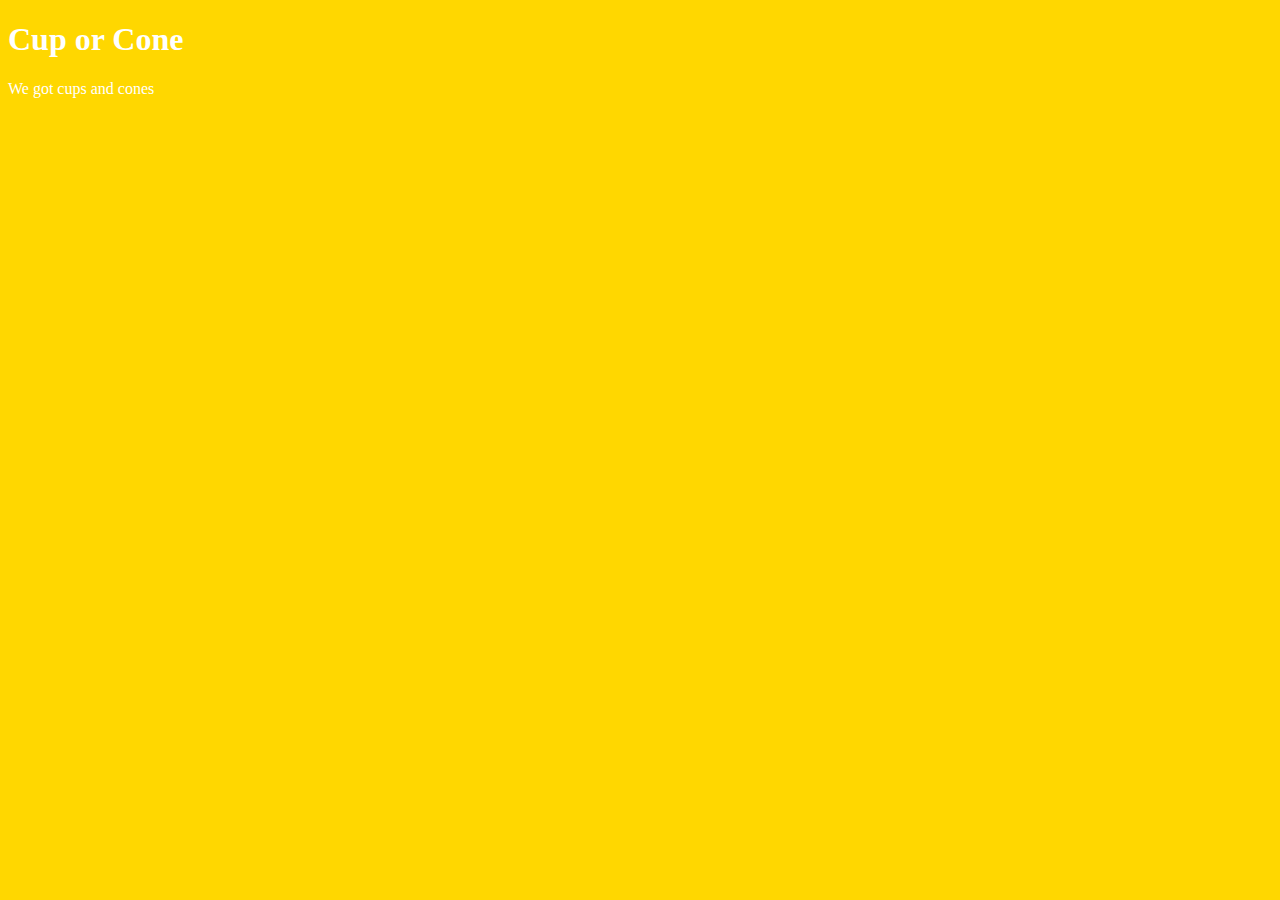
<file: index.html>
<!DOCTYPE html>
<html>
	<head>
		<title>Cup or Cone</title>
		<link rel="stylesheet" type="text/css" href="css/style.css">
	</head>

	<body>
		<h1>Cup or Cone</h1>
		<p>We got cups and cones</p>
	</body>
</html>
</file>
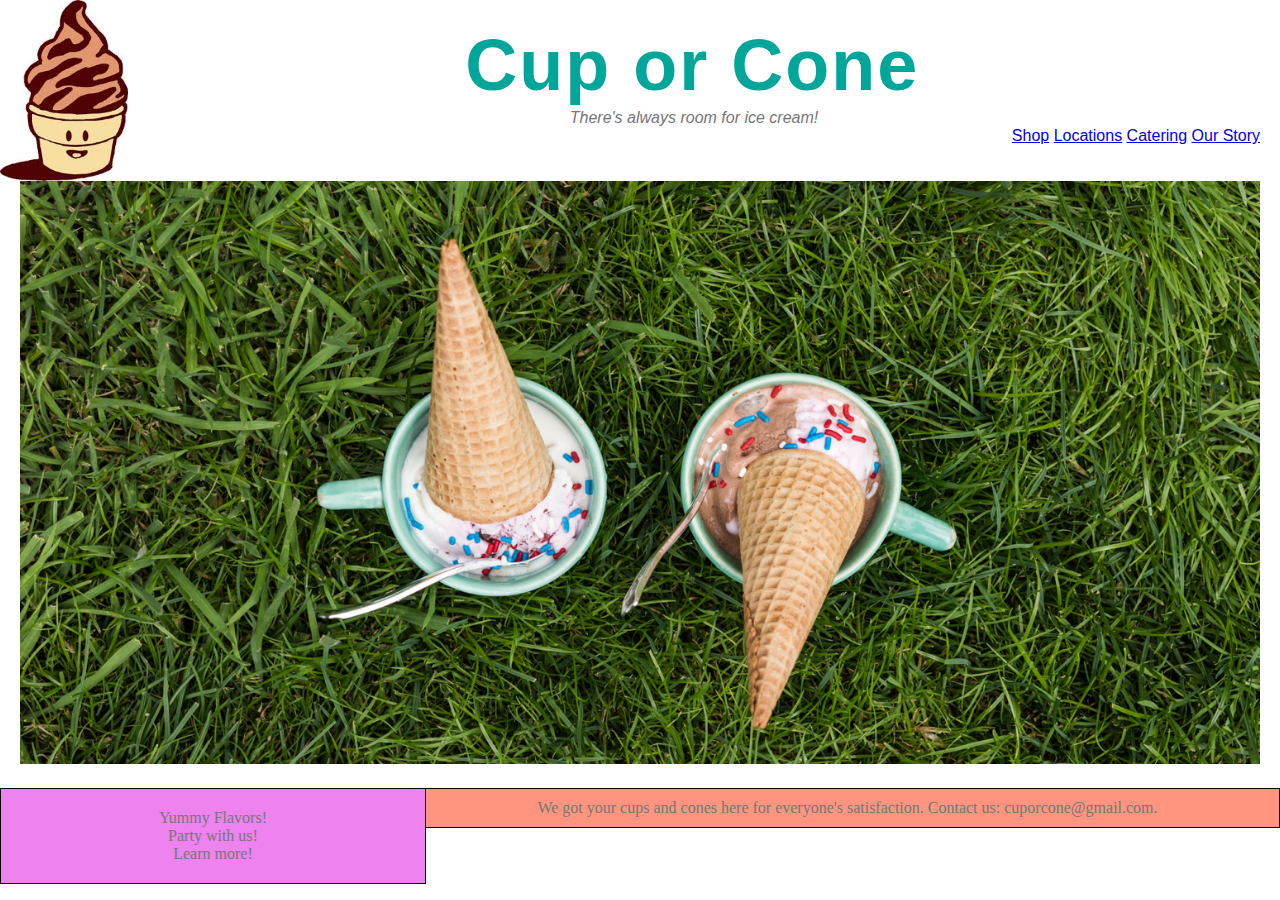
<file: unit_3/index.html>
<!DOCTYPE html>

<html>

<head>
	<title>Cup or Cone</title>
	<link rel="stylesheet" type="text/css" href="css/style.css">
	<meta name="viewpoint" content="width=device-width, initial-scale=1">
</head>

<body>
	<img class="logo" src="images1/logo.jpg" alt="Cup or Cone" title="Cup or Cone">

	<div class="wrapper">
		<header>
			<h1>Cup or Cone</h1>
			<p><i>There's always room for ice cream!</i></p>
		<nav>
			<a href="#">Shop</a>
			<a href="#">Locations</a>
			<a href="#">Catering</a>
			<a href="#">Our Story</a>
		</nav>
			<div>
				<img class="hero" src="images1/hero.png">
			</div>
		</header>

    <aside id="left">
        <li>Yummy Flavors!</li>
        <li>Party with us!</li>
        <li>Learn more!</li>
    </aside>
	
		<footer>
			<p>We got your cups and cones here for everyone's satisfaction. Contact us: cuporcone@gmail.com. </p>
		</footer>
	</div>
</body>

</html>
</file>
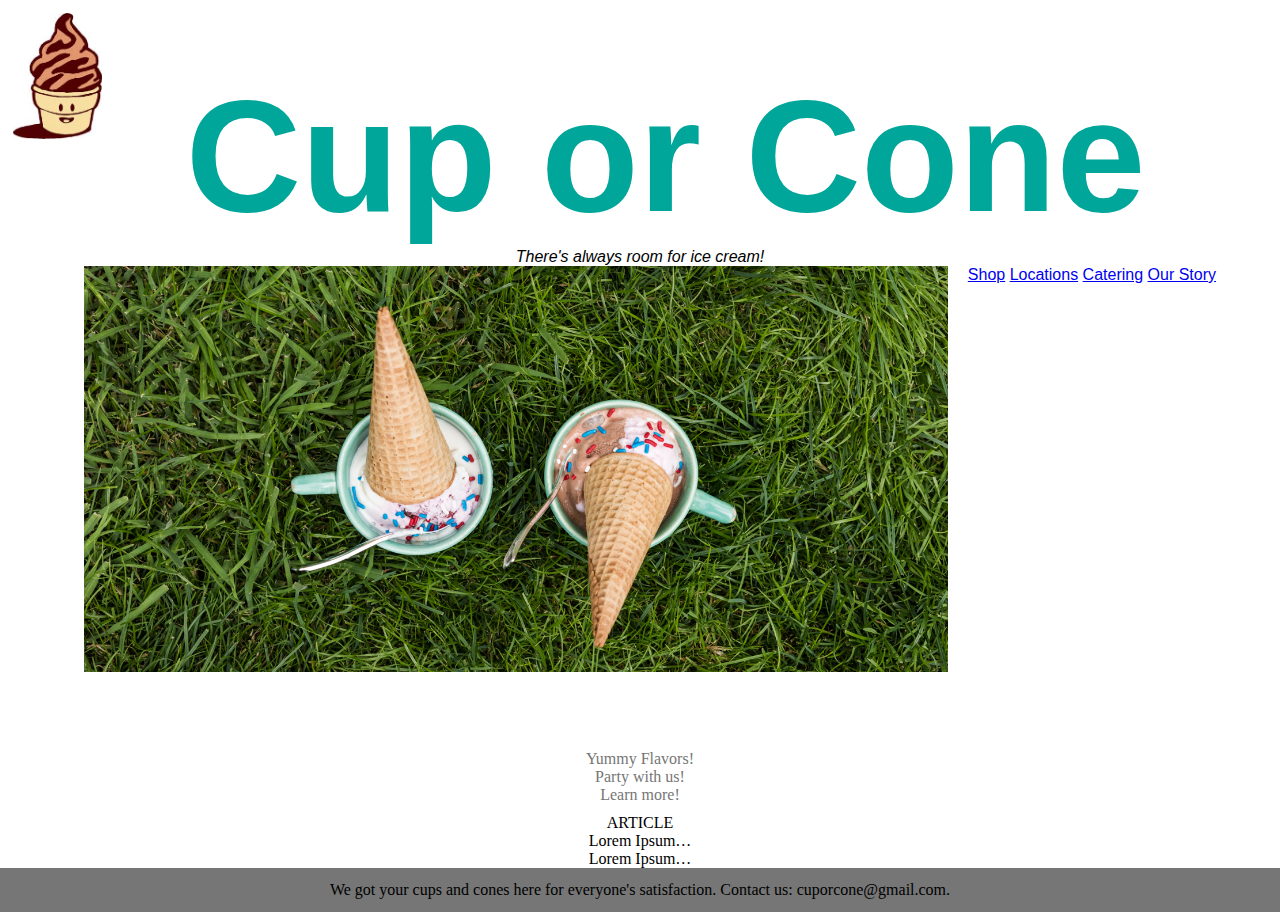
<file: unit_6/index.html>
<!DOCTYPE html>

<html>

<head>
	<title>Cup or Cone</title>
	<link rel="stylesheet" type="text/css" href="css/style.css">
</head>

<body>
	<img class="logo" src="images1/logo.jpg" alt="Cup or Cone" title="Cup or Cone">

	<div class="wrapper">
		<header>
			<h1>Cup or Cone</h1>
			<p><i>There's always room for ice cream!</i></p>
		<nav>
			<a href="#">Shop</a>
			<a href="#">Locations</a>
			<a href="#">Catering</a>
			<a href="#">Our Story</a>
		</nav>
			<div>
				<img class="hero" src="images1/hero.png">
			</div>
		</header>

		<section id="two_column" class="clearfix">
    <aside id="left">
        <li>Yummy Flavors!</li>
        <li>Party with us!</li>
        <li>Learn more!</li>
    </aside>
    <article id="right">
        <p>ARTICLE</p>
        <p>Lorem Ipsum…</p>
        <p>Lorem Ipsum…</p>
    </article>
		</section>
		<footer>
			<p>We got your cups and cones here for everyone's satisfaction. Contact us: cuporcone@gmail.com. </p>
		</footer>
	</div>
</body>

</html>
</file>
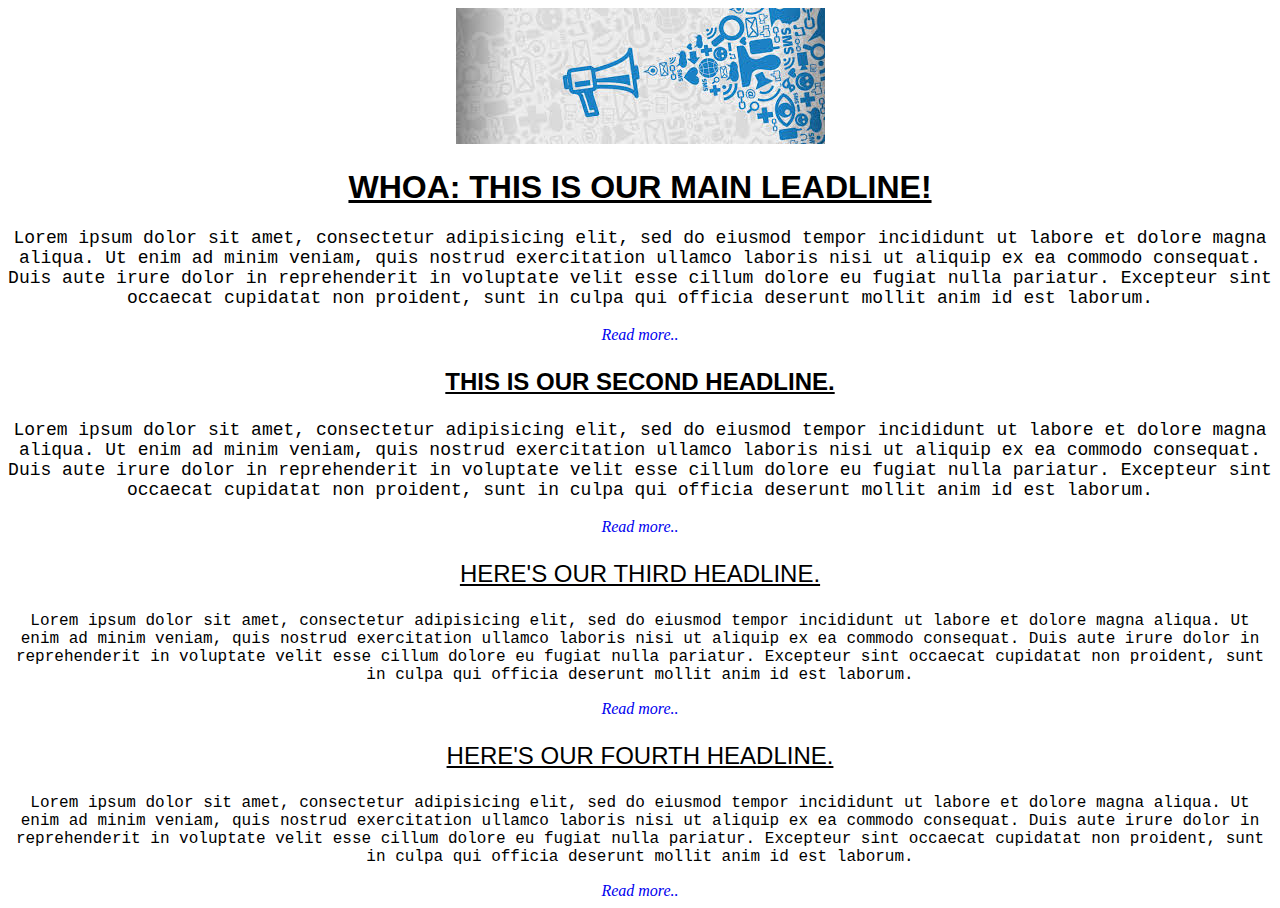
<file: unit_1/news.html>
<!DOCTYPE html>
<html>
	<head>
		<title>News Bulletin</title>
		<link rel="stylesheet" type="text/css" href="css/practice.css">
	</head>

	<body>
		<img src="images/news.jpg" alt="News" title="This is news!">  
		<h1>Whoa: This is our main leadline!</h1>
		<p class="important">Lorem ipsum dolor sit amet, consectetur adipisicing elit, sed do eiusmod
		tempor incididunt ut labore et dolore magna aliqua. Ut enim ad minim veniam,
		quis nostrud exercitation ullamco laboris nisi ut aliquip ex ea commodo
		consequat. Duis aute irure dolor in reprehenderit in voluptate velit esse
		cillum dolore eu fugiat nulla pariatur. Excepteur sint occaecat cupidatat non
		proident, sunt in culpa qui officia deserunt mollit anim id est laborum. </p>	

		<a href="example.com">Read more..</a>
		
		<h3 id="second">This is our second headline.</h3>
		<p class="important">Lorem ipsum dolor sit amet, consectetur adipisicing elit, sed do eiusmod
		tempor incididunt ut labore et dolore magna aliqua. Ut enim ad minim veniam,
		quis nostrud exercitation ullamco laboris nisi ut aliquip ex ea commodo
		consequat. Duis aute irure dolor in reprehenderit in voluptate velit esse
		cillum dolore eu fugiat nulla pariatur. Excepteur sint occaecat cupidatat non
		proident, sunt in culpa qui officia deserunt mollit anim id est laborum. </p>
		
		<a href="example.com">Read more..</a>

		<h3>Here's our third headline.</h3>
		<p>Lorem ipsum dolor sit amet, consectetur adipisicing elit, sed do eiusmod
		tempor incididunt ut labore et dolore magna aliqua. Ut enim ad minim veniam,
		quis nostrud exercitation ullamco laboris nisi ut aliquip ex ea commodo
		consequat. Duis aute irure dolor in reprehenderit in voluptate velit esse
		cillum dolore eu fugiat nulla pariatur. Excepteur sint occaecat cupidatat non
		proident, sunt in culpa qui officia deserunt mollit anim id est laborum. </p>	

		<a href="example.com">Read more..</a>
		
		<h3>Here's our fourth headline.</h3>
		<p>Lorem ipsum dolor sit amet, consectetur adipisicing elit, sed do eiusmod
		tempor incididunt ut labore et dolore magna aliqua. Ut enim ad minim veniam,
		quis nostrud exercitation ullamco laboris nisi ut aliquip ex ea commodo
		consequat. Duis aute irure dolor in reprehenderit in voluptate velit esse
		cillum dolore eu fugiat nulla pariatur. Excepteur sint occaecat cupidatat non
		proident, sunt in culpa qui officia deserunt mollit anim id est laborum. </p>	

		<a href="example.com">Read more..</a>

	</body>
</html>
</file>
<file: css/style.css>
body {
	background-color: gold;
}

h1, p {
	color: white;
}
</file>
<file: unit_3/css/style.css>
body {
	text-align: center;
	margin: 0;
	color: #767676;
}

header {
	background-color: #ffffff;
	font-family: Circular,-apple-system,BlinkMacSystemFont,Roboto,Helvetica Neue,sans-serif; 
	padding: 20px;
}

nav {
	background-color: #ffffff;
	padding: 0 auto;
	float: right;
	display: inline;
}

#aside {
	background-color: #FFC675;
	border: 1px black solid;
	padding: 20px;
}

#article {
	background-color: #E89C6C;
	border: 1px black solid;
	padding: 20px;
}

footer {
	background-color: #FF957E;
	border: 1px black solid;
	padding: 10px;
}

.description {
	background-color: #E89C6C;
	border: 1px black solid;
	padding: 20px;
}

h1{
	font-family: 'Archivo Narrow', sans-serif;
	color: #00A699;
	font-size: 72px;
	margin: .05em;
	letter-spacing: 2px;
}

p{
	text-align: center;
	color: #767676;
	margin: 0;
}

p#list_title {
	font-size: 36px
}

ul.list {
	font-size: 16px;
	width: 50%;
	float: right;
	color: #767676;
	list-style: none;
	padding: 0;
	margin:0;
}

#two_column {
    background-color: #FFB7CF;
    border: 1px black solid;
    padding: 20px;
}

.clearfix:after {
    visibility: hidden;
    display: block;
    font-size: 0;
    content: " ";
    clear: both;
    height: 0;
}

#left {
    background-color: violet;
    border: 1px black solid;
    padding: 20px;
    float: left;
    width: 30%;
    display: inline-block;
    list-style: none;
}

#right {
    background-color: pink;
    border: 1px black solid;
    padding: 20px;
    float: right;   
    width: 62%;
}

.logo {
	width: 10%;
	float: left;
}

.hero {
	width: 100%;
}
</file>
<file: unit_6/css/style.css>
body {
	text-align: center;
	margin: 0;
	color: #767676;
}

header {
	background-color: #ffffff;
	font-family: Circular,-apple-system,BlinkMacSystemFont,Roboto,Helvetica Neue,sans-serif; 
	padding: 5%;
}

nav {
	background-color: #ffffff;
	padding: 0 auto;
	float: right;
	display: inline;
}

#aside {
	background-color: #FFC675;
	border: 1px black solid;
	padding: 20%;
}


footer {
	background-color: #767676;
	padding: 1%;
}

.description {
	background-color: #E89C6C;
	border: 1px black solid;
	padding: 20%;
}

h1{
	font-family: 'Archivo Narrow', sans-serif;
	color: #00A699;
	font-size: 10em;
	margin: 0;
	padding: 0;
	border: 0;
}

p{
	text-align: center;
	color: #000000;
	margin: 0;
}

p#list_title {
	font-size: 12em;
}

ul.list {
	font-size: 5em;
	float: right;
	color: #767676;
	list-style: none;
	padding: 0;
	margin:0;
}

#two_column {
    background-color: #ffffff;
}

.clearfix:after {
    visibility: hidden;
    display: block;
    font-size: 0;
    content: " ";
    clear: both;
    height: 0;
}

#left {
    background-color: ffffff;
    padding: 10px;
    display: inline-block;
    list-style: none;
}

.logo {
	width: 7%;
	float: left;
	padding: 1%;
}

.hero {
	width: 75%;
}
</file>
<file: unit_1/css/practice.css>
body {
	text-align: center;
}

h1, h3{
	font-family:Arial, san-serif;
	font-weight: normal;
	text-decoration: underline;
	text-transform: uppercase;
}

h1{
	font-weight:bold;
}

#second {
	font-weight: bold;
}

h3{
	font-size: 24px;
}

p{
	font-family: "Courier New", monospace;
}

.important {
	font-size: 18px;
}

a{
	font-style: italic;
	text-decoration: none;
}
</file>
